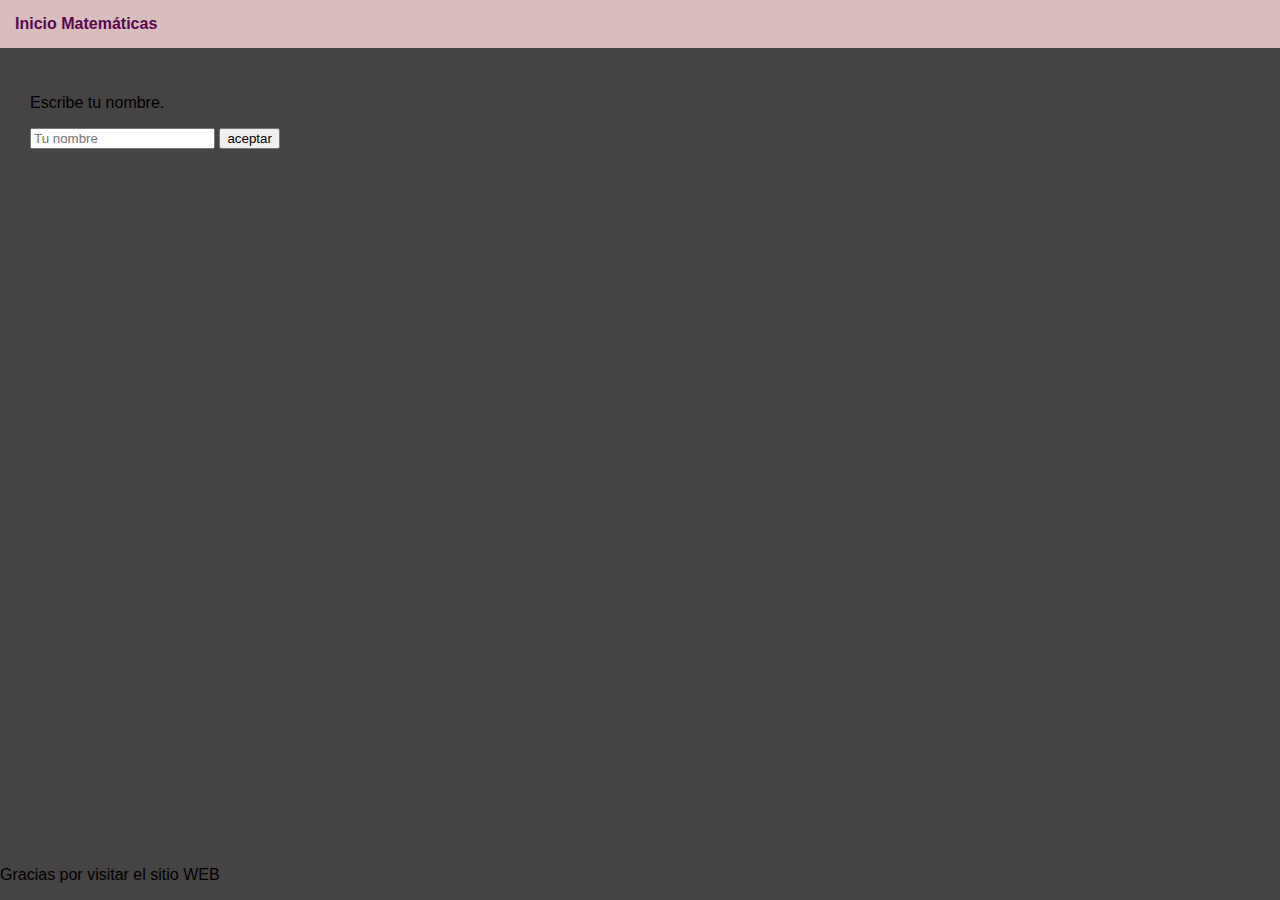
<file: index.html>
<!DOCTYPE html>
 <html> 
    <head> 
        <title>MI WEB APP</title> 
        <link rel="icon" href="resource/favicon.ico">
        <link rel ="stylesheet" href="resource/styles.css">
        <script src="resource/script.js" defer></script>
    </head> 
    <body> 
        <header>   
            <!-- a significa anchor (ancla) -->
        <a href="index.html">Inicio</a>
        <a href="math.html">Matemáticas</a>
        </header>

        <main>  
            <div>   
                <!-- etiqueta p significa parrafo -->
                <p>Escribe tu nombre.</p>
                <input class="input-welcome" type="text" placeholder="Tu nombre", id="input-name">
            
                <button class="button-ok", id="btn-OK">aceptar</button>
            </div>
        </main>
        <footer>   
            <p>Gracias por visitar el sitio WEB</p>
        </footer>
    </body>
 </html>
</file>
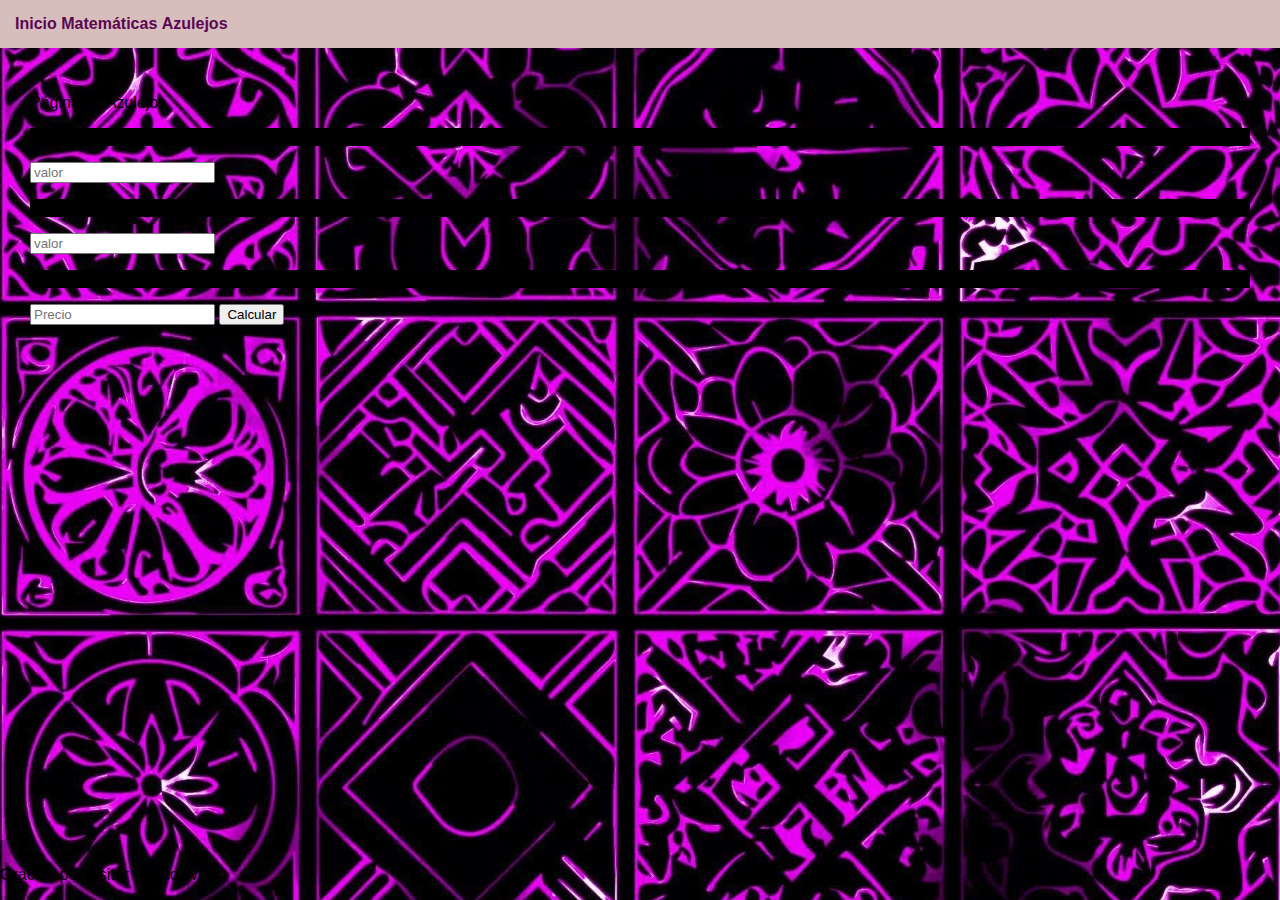
<file: azulejo.html>
<!DOCTYPE html>
<html> 
    <head> 
        <title>MI WEB APP - Math</title> 
        <link rel="icon" href="resource/favicon.ico">
        <link rel ="stylesheet" href="resource/styles.css">
        <script src="resource/calculoAzulejo.js" defer></script>
    
    </head> 
    <body background="resource/azulejoFondo.jpg">
        <header>   
        <a href="index.html">Inicio</a>
        <a href="math.html">Matemáticas</a>
        <a href="azulejo.html">Azulejos</a>   
        </header>
    

        <main>  
            <div>   
                <p>Página de Azulejos</p>

                <p style="background-color: black;">Escribe el ancho en metros.</p>
                <input class="input-value1" type="number" placeholder="valor", id="input-value1">
                <p style="background-color: black;">Escribe el largo en metros.</p>
                <input class="input-value2" type="number" placeholder="valor", id="input-value2">
                 <p style="background-color: black;">Escribe el precio de los azulejos por pieza.</p>
                <input class="input-value3" type="number" placeholder="Precio", id="input-value3">
                <button class="button-ok", id="btn-OK">Calcular</button>
                
            </div>
        </main>
        <footer>   
            <p>Gracias por visitar el sitio WEB</p>
        </footer>
    </body>
</html>
</file>
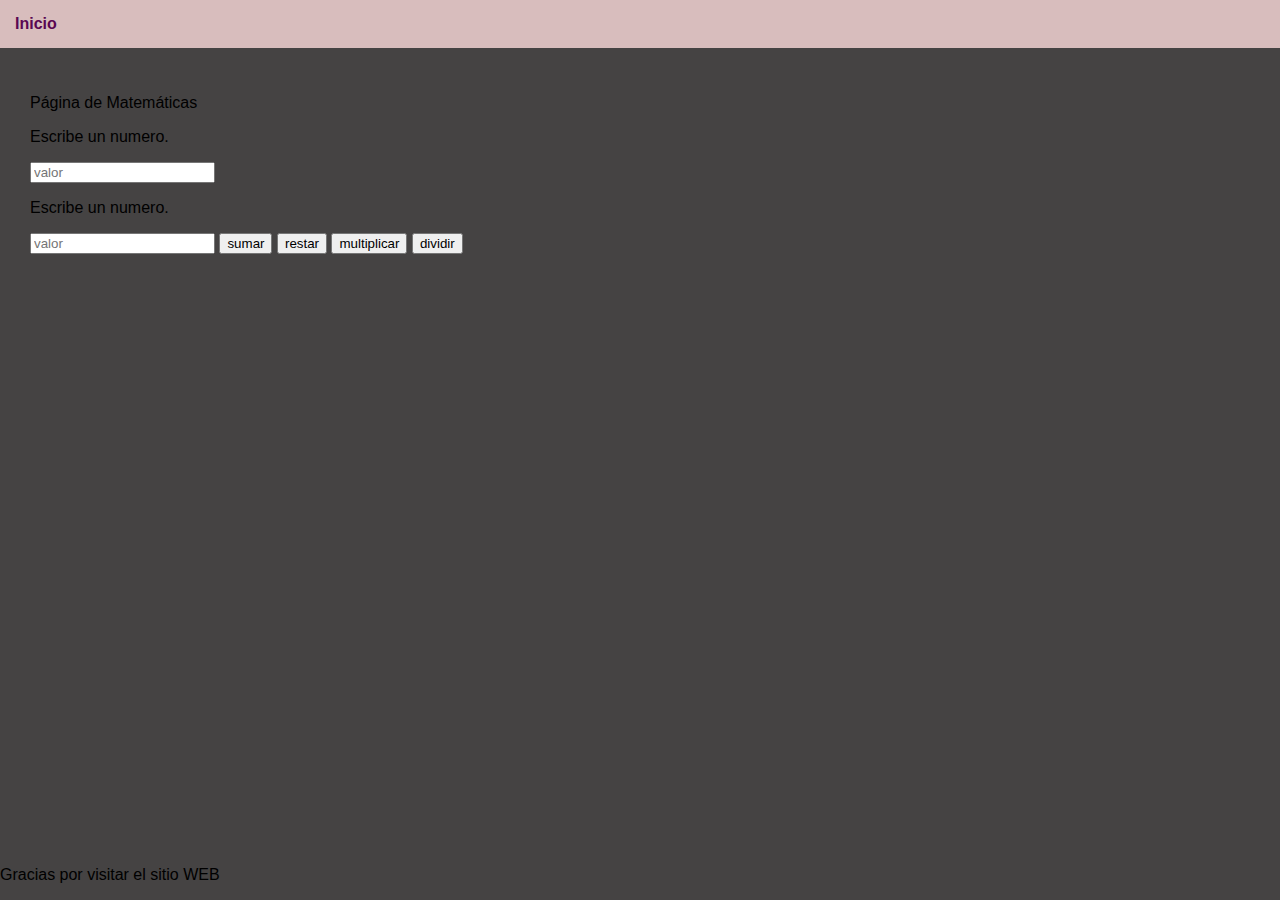
<file: math.html>
<!DOCTYPE html>
<html> 
    <head> 
        <title>MI WEB APP - Math</title> 
        <link rel="icon" href="resource/favicon.ico">
        <link rel ="stylesheet" href="resource/styles.css">
        <script src="resource/math.js" defer></script>
    </head> 
    <body> 
        <header>   
            <a href="index.html">Inicio</a>   
        </header>

        <main>  
            <div>   
                <p>Página de Matemáticas</p>

                <p>Escribe un numero.</p>
                <input class="input-value1" type="number" placeholder="valor", id="input-value1">
                <p>Escribe un numero.</p>
                <input class="input-value2" type="number" placeholder="valor", id="input-value2">
                <button class="button-ok", id="btn-OK">sumar</button>
                <button class="button-ok", id="btn-restar">restar</button>
                <button class="button-ok", id="btn-multiplicar">multiplicar</button>
                <button class="button-ok", id="btn-dividir">dividir</button>
            </div>
        </main>
        <footer>   
            <p>Gracias por visitar el sitio WEB</p>
        </footer>
    </body>
</html>
</file>
<file: resource/styles.css>
html, body{
    height: 100%;
    margin: 0;
    padding: 0;
    font-family: Arial, sans-serif;
    display: flex;
    flex-direction: column;
    background-color: rgb(69, 67, 67);
}

header{
    background-color: #d8bdbd;
    text-align:left;
    padding:15px;
   
}

header a{
    color: #5a0752;
    /** el primer valor aplica para top bottom, y el segundo para left right**//
    margin:15px;
    text-decoration: none;
    font-weight: bold;
}

main{
    flex: 1;
    padding: 30px;
    text-align: left;
}
</file>
